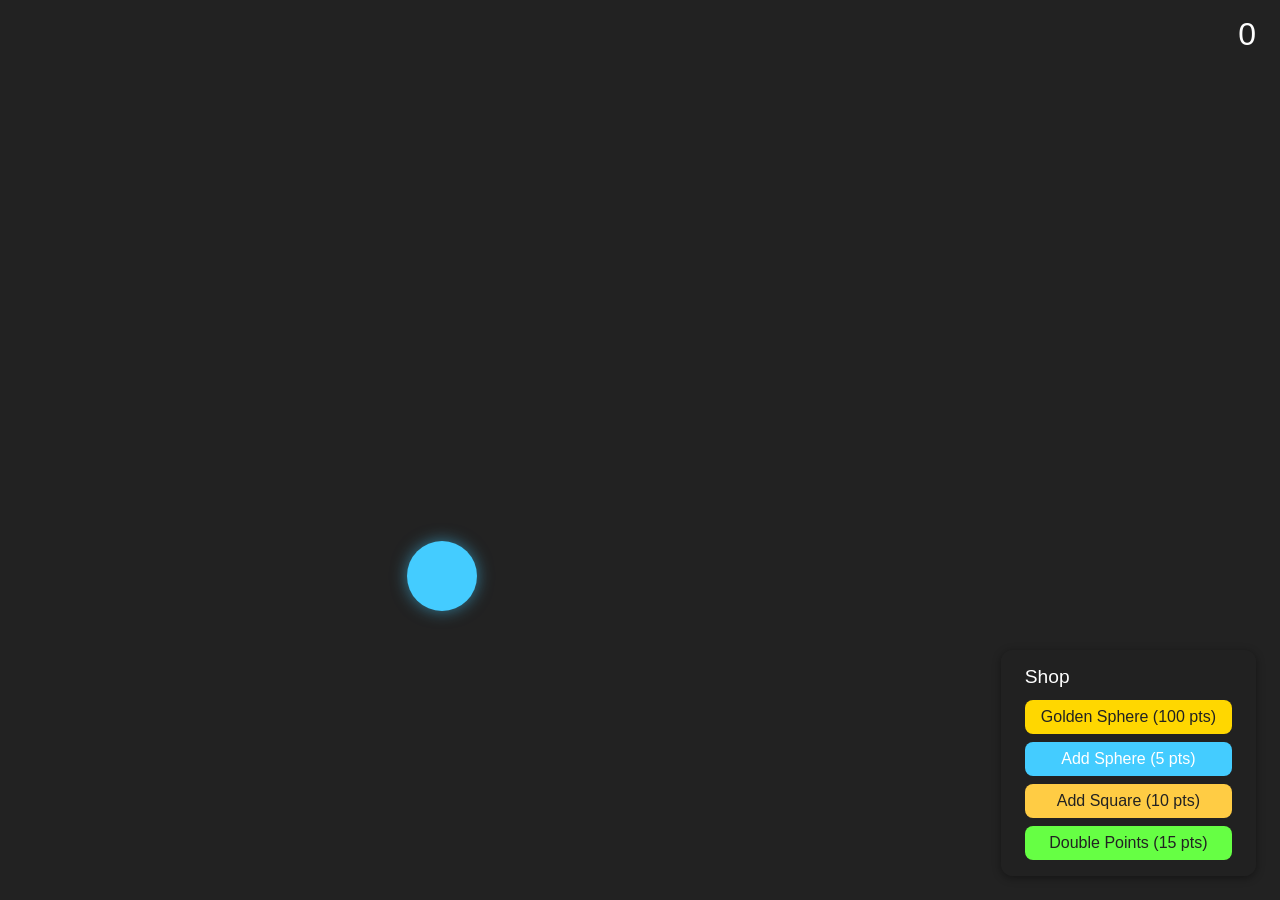
<file: fsd-projects/bouncing-box/index.html>
<!DOCTYPE html>
<html>
  <head>
    <meta charset="UTF-8" />
    <title>Bouncing Sphere</title>
    <style>
      body.board {
        position: relative;
        width: 100vw;
        height: 100vh;
        margin: 0;
        overflow: hidden;
        background: #222;
      }
      .box {
        position: absolute;
        border-radius: 50%;
        background: #4cf;
        box-shadow: 0 0 16px #4cf8;
        cursor: pointer;
      }
    </style>
    <script src="https://cdnjs.cloudflare.com/ajax/libs/jquery/2.1.1/jquery.min.js"></script>
  </head>
  <body class="board">
    <div
      class="score"
      style="
        position: fixed;
        top: 16px;
        right: 24px;
        font-family: sans-serif;
        font-size: 2em;
        color: #fff;
        z-index: 10;
        user-select: none;
      "
    >
      0
    </div>
    <div
      class="shop"
      style="
        position: fixed;
        bottom: 24px;
        right: 24px;
        z-index: 20;
        background: #222c;
        padding: 16px 24px;
        border-radius: 12px;
        box-shadow: 0 2px 8px #0006;
        font-family: sans-serif;
        color: #fff;
        user-select: none;
        cursor: pointer;
        transition: background 0.2s;
      "
    >
      <div
        style="
          display: flex;
          flex-direction: column;
          gap: 8px;
          align-items: stretch;
        "
      >
        <span style="font-size: 1.2em; margin-bottom: 4px">Shop</span>
        <button
          class="buy-golden"
          style="
            padding: 8px 16px;
            font-size: 1em;
            border-radius: 8px;
            border: none;
            background: gold;
            color: #222;
            cursor: pointer;
          "
        >
          Golden Sphere (100 pts)
        </button>
        <button
          class="buy-sphere"
          style="
            padding: 8px 16px;
            font-size: 1em;
            border-radius: 8px;
            border: none;
            background: #4cf;
            color: #fff;
            cursor: pointer;
          "
        >
          Add Sphere (5 pts)
        </button>
        <button
          class="buy-square"
          style="
            padding: 8px 16px;
            font-size: 1em;
            border-radius: 8px;
            border: none;
            background: #fc4;
            color: #222;
            cursor: pointer;
          "
        >
          Add Square (10 pts)
        </button>
        <button
          class="buy-multiplier"
          style="
            padding: 8px 16px;
            font-size: 1em;
            border-radius: 8px;
            border: none;
            background: #6f4;
            color: #222;
            cursor: pointer;
          "
        >
          Double Points (15 pts)
        </button>
      </div>
    </div>
    <div class="box"></div>
    <script>
      var goldenCooldown = false;
      var goldenBtn = $(".buy-golden");
      function createGoldenSphere() {
        var radius = 40;
        var pos = randomPosition(radius);
        var v = randomVelocity(1.2);
        var box = $('<div class="box"></div>');
        board.append(box);
        var sphere = {
          box: box,
          radius: radius,
          posX: pos.x,
          posY: pos.y,
          velX: v.x,
          velY: v.y,
          isGolden: true,
        };
        box.css({
          left: sphere.posX + "px",
          top: sphere.posY + "px",
          width: radius * 2 + "px",
          height: radius * 2 + "px",
          borderRadius: "50%",
          background: "gold",
          boxShadow: "0 0 24px gold, 0 0 8px #fff8",
          border: "3px solid #fff",
          zIndex: 50,
        });
        box.on("click", function (e) {
          e.stopPropagation();
          score += 10 * pointsMultiplier;
          scoreEl.text(score);
          // Remove this golden sphere
          box.remove();
          // Remove from spheres array
          var idx = spheres.indexOf(sphere);
          if (idx !== -1) spheres.splice(idx, 1);
        });
        spheres.push(sphere);
      }
      goldenBtn.on("click", function (e) {
        e.stopPropagation();
        if (goldenCooldown) return;
        if (score >= 100) {
          score -= 100;
          scoreEl.text(score);
          createGoldenSphere();
          goldenBtn.text("Cooldown (30s)");
          goldenCooldown = true;
          setTimeout(function () {
            goldenCooldown = false;
            goldenBtn.text("Golden Sphere (100 pts)");
          }, 30000);
        } else {
          goldenBtn.text("Need 100 pts!");
          setTimeout(function () {
            goldenBtn.text("Golden Sphere (100 pts)");
          }, 1000);
        }
      });
      // Minimal: single moving, shrinking, speeding-up sphere
      $(function () {
        var board = $(".board");
        var scoreEl = $(".score");
        var shopBtn = $(".buy-sphere");
        var shopSquareBtn = $(".buy-square");
        var score = 0;
        var pointsMultiplier = 1;
        var spheres = [];
        var squares = [];
        var minRadius = 12;
        var speedInc = 1.1;
        function boardWidth() {
          return board.width();
        }
        function boardHeight() {
          return board.height();
        }
        function randomVelocity(mult) {
          var speed = (2.5 + Math.random() * 2.5) * (mult || 1);
          var angle = Math.random() * Math.PI * 2;
          return { x: Math.cos(angle) * speed, y: Math.sin(angle) * speed };
        }
        function randomPosition(size) {
          var bw = boardWidth();
          var bh = boardHeight();
          var boxSize = size * 2;
          return {
            x: Math.random() * (bw - boxSize),
            y: Math.random() * (bh - boxSize),
          };
        }
        function createSphere() {
          var radius = 35;
          var pos = randomPosition(radius);
          var v = randomVelocity();
          var box = $('<div class="box"></div>');
          board.append(box);
          var sphere = {
            box: box,
            radius: radius,
            posX: pos.x,
            posY: pos.y,
            velX: v.x,
            velY: v.y,
          };
          box.css({
            left: sphere.posX + "px",
            top: sphere.posY + "px",
            width: radius * 2 + "px",
            height: radius * 2 + "px",
            borderRadius: "50%",
            background: "#4cf",
            boxShadow: "0 0 16px #4cf8",
          });
          box.on("click", function (e) {
            e.stopPropagation();
            score += 1 * pointsMultiplier;
            scoreEl.text(score);
            // Randomize movement
            var v = randomVelocity();
            sphere.velX = v.x;
            sphere.velY = v.y;
            sphere.velX *= speedInc;
            sphere.velY *= speedInc;
            sphere.radius = Math.max(minRadius, sphere.radius * 0.85);
            var pos = randomPosition(sphere.radius);
            sphere.posX = pos.x;
            sphere.posY = pos.y;
            box.css({
              left: sphere.posX + "px",
              top: sphere.posY + "px",
              width: sphere.radius * 2 + "px",
              height: sphere.radius * 2 + "px",
            });
          });
          spheres.push(sphere);
        }
        function createSquare() {
          var size = 35;
          var pos = randomPosition(size);
          var v = randomVelocity(3); // 3x faster
          var box = $("<div></div>");
          board.append(box);
          var square = {
            box: box,
            size: size,
            posX: pos.x,
            posY: pos.y,
            velX: v.x,
            velY: v.y,
            shrinkRate: 0.995, // much slower shrink
            lifetime: 30000, // 30 seconds
            created: Date.now(),
            removed: false,
          };
          box.css({
            left: square.posX + "px",
            top: square.posY + "px",
            width: size * 2 + "px",
            height: size * 2 + "px",
            borderRadius: "10%",
            background: "#fc4",
            boxShadow: "0 0 16px #fc48",
            position: "absolute",
            cursor: "pointer",
          });
          box.on("click", function (e) {
            e.stopPropagation();
            if (!square.removed) {
              score += 5 * pointsMultiplier;
              scoreEl.text(score);
              // Randomize movement
              var v = randomVelocity(3);
              square.velX = v.x;
              square.velY = v.y;
              // Teleport to a new random position
              var pos = randomPosition(square.size);
              square.posX = pos.x;
              square.posY = pos.y;
              box.css({
                left: square.posX + "px",
                top: square.posY + "px",
              });
            }
          });
          var shopMultiplierBtn = $(".buy-multiplier");
          shopMultiplierBtn.on("click", function (e) {
            e.stopPropagation();
            if (pointsMultiplier >= 2) {
              shopMultiplierBtn.text("Purchased");
              return;
            }
            if (score >= 15) {
              score -= 15;
              pointsMultiplier = 2;
              scoreEl.text(score);
              shopMultiplierBtn.text("Purchased");
            } else {
              shopMultiplierBtn.text("Need 15 pts!");
              setTimeout(function () {
                shopMultiplierBtn.text("Double Points (15 pts)");
              }, 1000);
            }
          });
          squares.push(square);
          setTimeout(function () {
            if (!square.removed) {
              square.removed = true;
              box.remove();
            }
          }, square.lifetime);
        }
        // Remove the initial .box in HTML, use JS to create spheres
        $(".box").remove();
        createSphere();
        function update() {
          var bw = boardWidth();
          var bh = boardHeight();
          spheres.forEach(function (sphere) {
            sphere.posX += sphere.velX;
            sphere.posY += sphere.velY;
            var boxSize = sphere.radius * 2;
            if (sphere.posX < 0) {
              sphere.posX = 0;
              sphere.velX = Math.abs(sphere.velX);
            } else if (sphere.posX > bw - boxSize) {
              sphere.posX = bw - boxSize;
              sphere.velX = -Math.abs(sphere.velX);
            }
            if (sphere.posY < 0) {
              sphere.posY = 0;
              sphere.velY = Math.abs(sphere.velY);
            } else if (sphere.posY > bh - boxSize) {
              sphere.posY = bh - boxSize;
              sphere.velY = -Math.abs(sphere.velY);
            }
            sphere.box.css({
              left: sphere.posX + "px",
              top: sphere.posY + "px",
              width: boxSize,
              height: boxSize,
            });
          });
          // Update squares
          squares.forEach(function (square) {
            if (square.removed) return;
            square.posX += square.velX;
            square.posY += square.velY;
            square.size *= square.shrinkRate;
            var boxSize = square.size * 2;
            if (square.posX < 0) {
              square.posX = 0;
              square.velX = Math.abs(square.velX);
            } else if (square.posX > bw - boxSize) {
              square.posX = bw - boxSize;
              square.velX = -Math.abs(square.velX);
            }
            if (square.posY < 0) {
              square.posY = 0;
              square.velY = Math.abs(square.velY);
            } else if (square.posY > bh - boxSize) {
              square.posY = bh - boxSize;
              square.velY = -Math.abs(square.velY);
            }
            square.box.css({
              left: square.posX + "px",
              top: square.posY + "px",
              width: boxSize,
              height: boxSize,
            });
          });
        }
        setInterval(update, 50);
        shopBtn.on("click", function (e) {
          e.stopPropagation();
          if (score >= 5) {
            score -= 5;
            scoreEl.text(score);
            createSphere();
          } else {
            shopBtn.text("Need 5 pts!");
            setTimeout(function () {
              shopBtn.text("Add Sphere (5 pts)");
            }, 1000);
          }
        });
        shopSquareBtn.on("click", function (e) {
          e.stopPropagation();
          if (score >= 10) {
            score -= 10;
            scoreEl.text(score);
            createSquare();
          } else {
            shopSquareBtn.text("Need 10 pts!");
            setTimeout(function () {
              shopSquareBtn.text("Add Square (10 pts)");
            }, 1000);
          }
        });
      });
    </script>
  </body>
</html>
</file>
